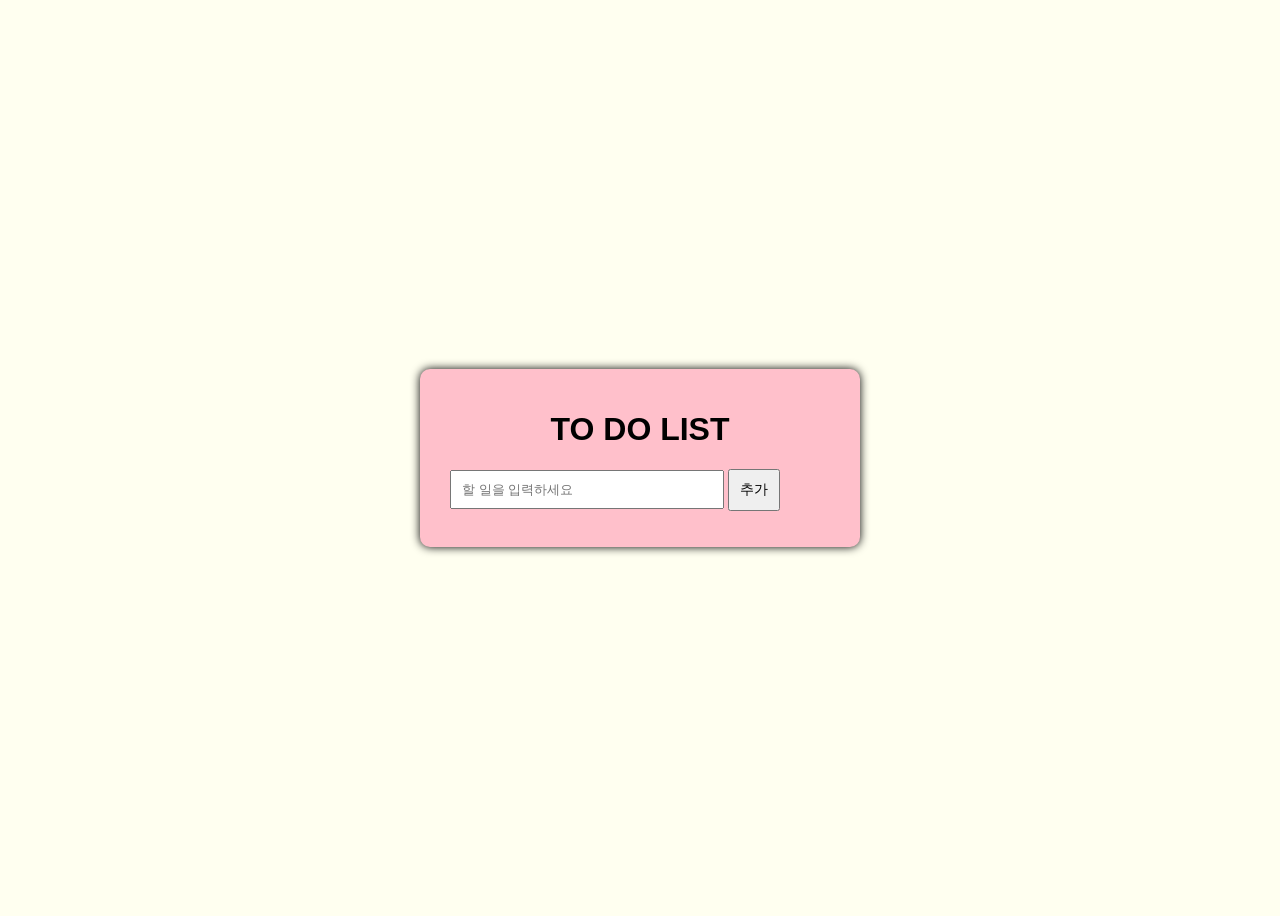
<file: index.html>
<!DOCTYPE html>
<html lang="ko">

<head>
    <meta charset="UTF-8">
    <meta name="viewport" content="width=device-width, initial-scale=1.0">
    <title>TO DO List</title>

    <link rel="stylesheet" href="style.css">

</head>

<body>

    <div class="container">

        <h1>TO DO LIST</h1>

        <input type="text"
        id="todoInput"
        placeholder="할 일을 입력하세요">

        <button class="addbutton" onclick="addTodo()">
            추가
        </button>

        <ul id="todoList"></ul>

    </div>

    <script src="script.js"></script>

</body>
</html>
</file>
<file: style.css>
body{
    font-family: Arial;
    background-color: ivory;

    display: flex;
    justify-content: center;
    align-items: center;

    height: 100vh;
}

.container{
    width: 400px;
    background-color: pink;

    padding: 20px;
    border-radius: 10px;

    box-shadow: 0 0 10px rgba(0,0,0);
}

h1{
    text-align: center;
}

input{
    width: 250px;
    padding: 10px;

    margin-left: 10px;
}

button{
    padding: 2px 5px;
    cursor: pointer;
    font-size: 10px;
}

.addbutton{
    padding: 10px;
    font-size: 14px;
}

li{
    margin-top: 10px;
}

.completed{
    text-decoration: line-through;
    color: orangered;
}
</file>
